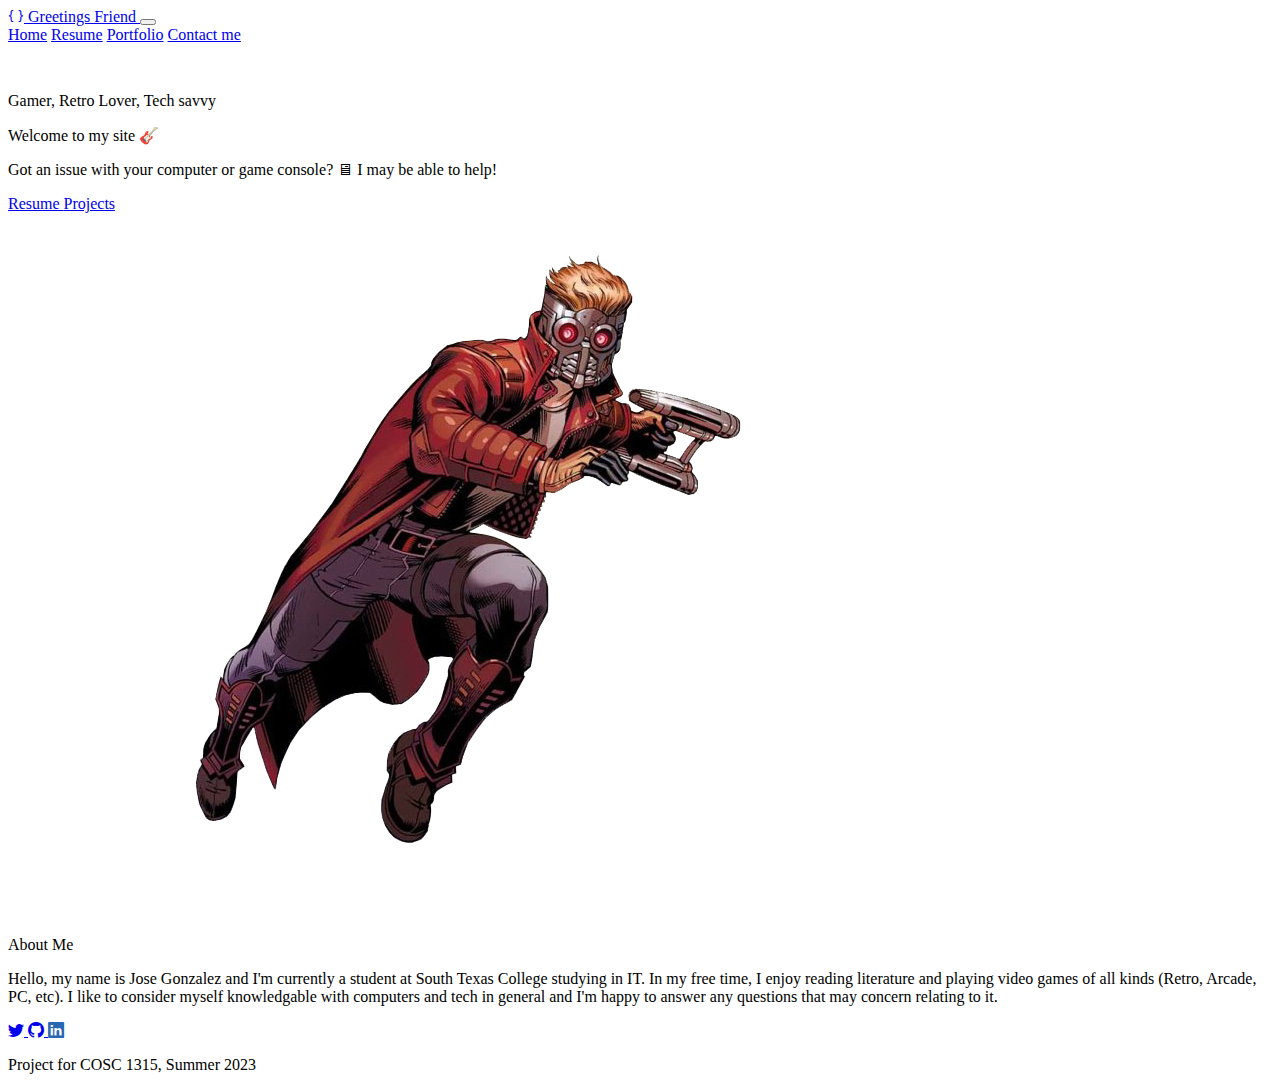
<file: index.html>
<!DOCTYPE html>
<html lang="en" data-bs-theme="dark">

<head>
    <meta charset="UTF-8">
    <meta name="viewport" content="width=device-width, initial-scale=1.0">
    <title>Jose Gonzalez</title>
    <link href="https://cdn.jsdelivr.net/npm/bootstrap@5.3.0/dist/css/bootstrap.min.css">
    <link rel="stylesheet" href="https://cdn.jsdelivr.net/npm/bootstrap-icons@1.10.5/font/bootstrap-icons.css">
    <link href="https://cdn.jsdelivr.net/npm/bootstrap@5.3.0/dist/css/bootstrap.min.css" rel="stylesheet"
        integrity="sha384-9ndCyUaIbzAi2FUVXJi0CjmCapSmO7SnpJef0486qhLnuZ2cdeRhO02iuK6FUUVM" crossorigin="anonymous">
    <script src="https://cdn.jsdelivr.net/npm/bootstrap@5.3.0/dist/js/bootstrap.bundle.min.js"
        integrity="sha384-geWF76RCwLtnZ8qwWowPQNguL3RmwHVBC9FhGdlKrxdiJJigb/j/68SIy3Te4Bkz"
        crossorigin="anonymous"></script>
    <link rel="stylesheet" href="style.css">
</head>

<body>
    <header>
        <nav class="navbar navbar-expand-lg bg-info-subtle py-4">
            <div class="container-fluid">
                <a class="navbar-brand" href="#">
                    <i class="bi bi-braces text-danger"></i>
                    Greetings Friend
                </a>
                <button class="navbar-toggler" type="button" data-bs-toggle="collapse"
                    data-bs-target="#navbarNavAltMarkup" aria-controls="navbarNavAltMarkup" aria-expanded="false"
                    aria-label="Toggle navigation">
                    <span class="navbar-toggler-icon"></span>
                </button>
                <div class="collapse navbar-collapse" id="navbarNavAltMarkup">
                    <div class="navbar-nav ms-auto">
                        <a class="nav-link active" aria-current="page" href="#">Home</a>
                        <a class="nav-link " href="/resume.html">Resume</a>
                        <a class="nav-link " href="/portfolio.html">Portfolio</a>
                        <a class="nav-link " href="/contact.html">Contact me</a>
                    </div>
                </div>
            </div>
        </nav>
    </header>
    <main>
        <section class="hero container row mx-auto gap-5 d-flex justify-content-center align-items-center">
            <div class="hero-texc col-lg-5 text-center d-flex flex-column gap-3">
                <p class="text-uppercase"> Gamer, Retro Lover, Tech savvy
                    <div class="mb-5">
                <p class="lead fs-1 fw-lighter"> Welcome to my site 🎸</p>
                <p class="lead fs-1">Got an issue with your computer or game console? 🖥 I may be able to help!  </p>
            </div class="d-flex justify-content-center gap-5">
            <a href="/resume.html" class="btn btn-danger text-tertieary fw-bold btn-lg px-5 py-3">
                Resume
            </a>
            <a href="/portfolio.html" class="btn btn-outline-warning btn-lg fw-bold px-5 py-3">
                Projects
            </a>
            </div>
            </div>
            <div class="hero-image col-lg-4  bg-opacity-30">
                <img class="image-fluid" src="starlord.png" alt="profile image">
            </div>
        </section>
        <section class="about bg-info-subtle">
            <div class="container py-5 text-center">
                <p class="display-1">About Me</p>
                <p class="about-text lead">Hello, my name is Jose Gonzalez and I'm currently a student at South Texas College studying in IT. In my free time, I enjoy reading literature and playing video games of all kinds (Retro, Arcade, PC, etc). I like to consider myself knowledgable with computers and tech in general and I'm happy to answer any questions that may concern relating to it.</p>
            </div>
            <div class="fs-1 d-flex justify-content-center gap-4">
            <a href="http://twitter.com">
                <i class="bi bi-twitter"></i>
            </a>

            <a href="https://github.com/Jgonz705">
                <i class="bi bi-github text-white"></i>
            </a>

            <a href="https://www.linkedin.com/">
                <i class="bi bi-linkedin" style="color: #2867B2;"></i>
            </a>

                </div>
            </div>
        </section>
    </main>
    <footer>
        <nav class="py-5 container-expanded bg-light-subtle">
<p class="text-center">
Project for COSC 1315, Summer 2023
</p>
        </nav>
    </footer>
    <script src="https://cdn.jsdelivr.net/npm/@popperjs/core@2.10.2/dist/umd/popper.min.js"
        integrity="sha384-7+zCNj/IqJ95wo16oMtfsKbZ9ccEh31eOz1HGyDuCQ6wgnyJNSYdrPa03rtR1zdB"
        crossorigin="anonymous"></script>
    <script src="https://cdn.jsdelivr.net/npm/bootstrap@5.1.3/dist/js/bootstrap.min.js"
        integrity="sha384-QJHtvGhmr9XOIpI6YVutG+2QOK9T+ZnN4kzFN1RtK3zEFEIsxhlmWl5/YESvpZ13"
        crossorigin="anonymous"></script>
</body>

</html>
</file>
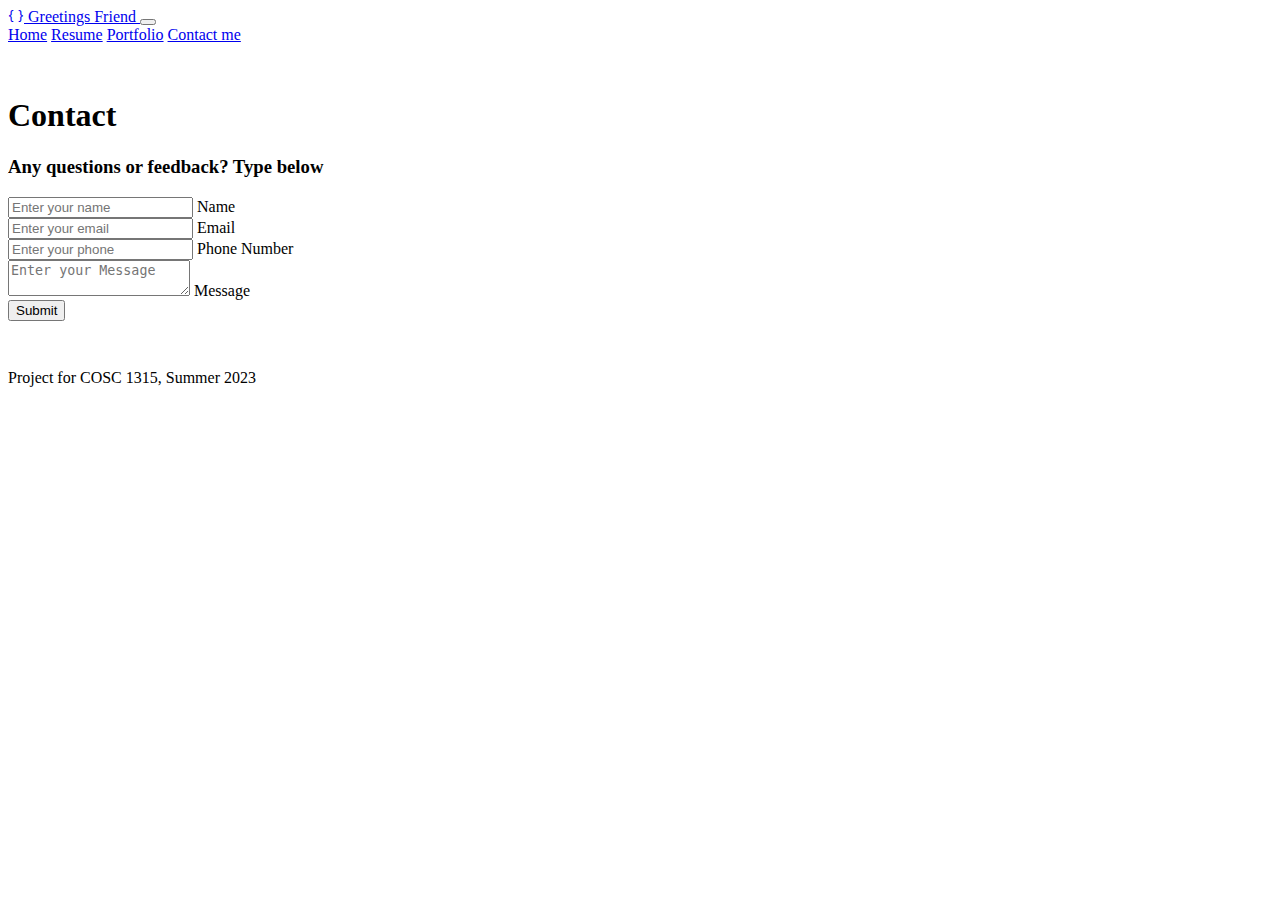
<file: contact.html>
<!DOCTYPE html>
<html lang="en" data-bs-theme="dark">

<head>
    <meta charset="UTF-8">
    <meta name="viewport" content="width=device-width, initial-scale=1.0">
    <title>Jose Gonzalez</title>
    <link href="https://cdn.jsdelivr.net/npm/bootstrap@5.3.0/dist/css/bootstrap.min.css">
    <link rel="stylesheet" href="https://cdn.jsdelivr.net/npm/bootstrap-icons@1.10.5/font/bootstrap-icons.css">
    <link href="https://cdn.jsdelivr.net/npm/bootstrap@5.3.0/dist/css/bootstrap.min.css" rel="stylesheet"
        integrity="sha384-9ndCyUaIbzAi2FUVXJi0CjmCapSmO7SnpJef0486qhLnuZ2cdeRhO02iuK6FUUVM" crossorigin="anonymous">
    <script src="https://cdn.jsdelivr.net/npm/bootstrap@5.3.0/dist/js/bootstrap.bundle.min.js"
        integrity="sha384-geWF76RCwLtnZ8qwWowPQNguL3RmwHVBC9FhGdlKrxdiJJigb/j/68SIy3Te4Bkz"
        crossorigin="anonymous"></script>
    <link rel="stylesheet" href="style.css">
</head>

<body>
    <header>
        <nav class="navbar navbar-expand-lg bg-info-subtle py-4">
            <div class="container-fluid">
                <a class="navbar-brand" href="/index.html">
                    <i class="bi bi-braces text-danger"></i>
                    Greetings Friend
                </a>
                <button class="navbar-toggler" type="button" data-bs-toggle="collapse"
                    data-bs-target="#navbarNavAltMarkup" aria-controls="navbarNavAltMarkup" aria-expanded="false"
                    aria-label="Toggle navigation">
                    <span class="navbar-toggler-icon"></span>
                </button>
                <div class="collapse navbar-collapse" id="navbarNavAltMarkup">
                    <div class="navbar-nav ms-auto">
                        <a class="nav-link" aria-current="page" href="/index.html">Home</a>
                        <a class="nav-link" href="/resume.html">Resume</a>
                        <a class="nav-link" href="/portfolio.html">Portfolio</a>
                        <a class="nav-link active" href="/contact.html">Contact me</a>
                    </div>
                </div>
            </div>
        </nav>
    </header>
    <main>
        <section class="portfolio container row mx-auto gap-5">
            <div class="row">
                <div class="col col-md 10 col-lg-8 col-xl-7 mx-auto">
                <h1 class="display-1 text-center mb-3">Contact</h1>
                <h3 class="display-6 text-center mb-5">Any questions or feedback? Type below</h3>
                <div class="row gx-5 justify-content-center">
                    <form class="d-flex flex-column gap-4">
                        <div class="form-floating">
                            <input id=name class="form-control text-light" type="text" placeholder="Enter your name" required>
                            <label for="name">Name</label>
                        </div>
                        <div class="form-floating">
                            <input id=email class="form-control text-light" type="email" placeholder="Enter your email" required>
                            <label for="name">Email</label>
                        </div>
                        <div class="form-floating">
                            <input id=phone class="form-control text-light" type="tel" placeholder="Enter your phone" >
                            <label for="name">Phone Number</label>
                        </div>
                        <div class="form-floating">
                            <textarea id="message" class="form-control text-light h-100" type="tel"placeholder="Enter your Message" required></textarea>
                            <label for="message">Message</label>
                        </div>
                        <button class="btn btn-danger btn-lg">Submit</button>
                    </form>
                    </div>
                </div>
            </div>
            </div>
        </section>
    </main>
    <footer>
        <nav class="py-5 container-expanded bg-light-subtle">
            <p class="text-center">
                Project for COSC 1315, Summer 2023
            </p>
        </nav>
    </footer>
</file>
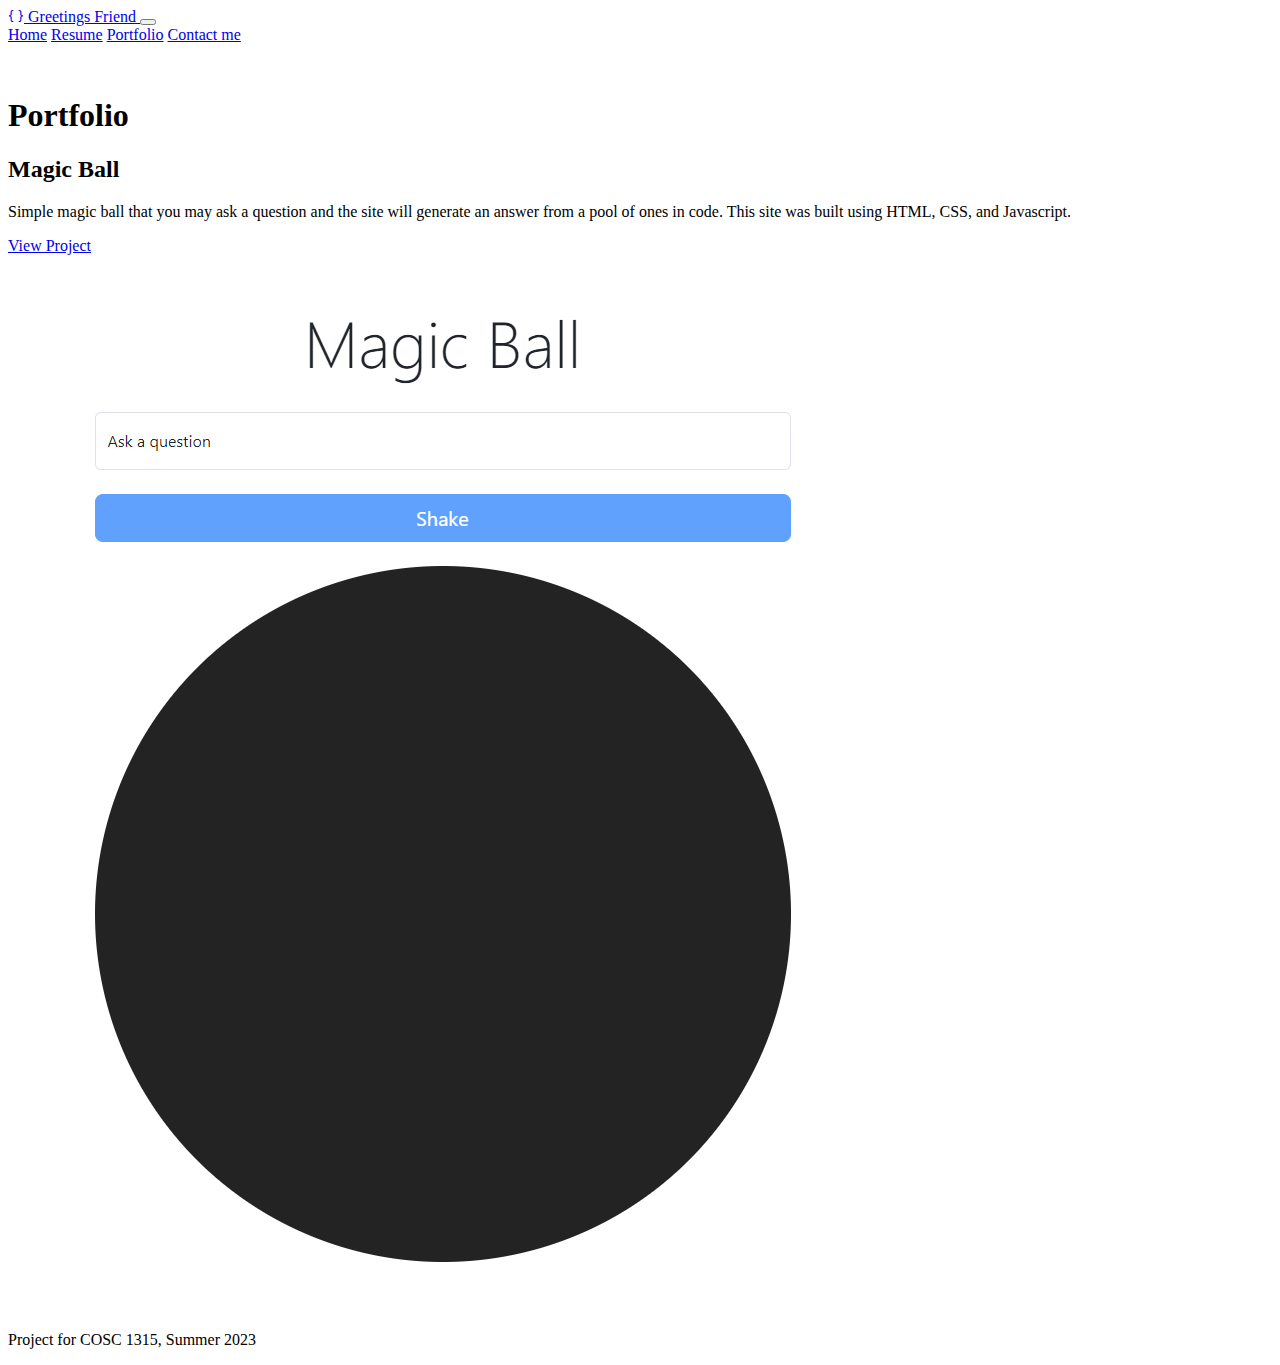
<file: portfolio.html>
<!DOCTYPE html>
<html lang="en" data-bs-theme="dark">

<head>
    <meta charset="UTF-8">
    <meta name="viewport" content="width=device-width, initial-scale=1.0">
    <title>Jose Gonzalez</title>
    <link href="https://cdn.jsdelivr.net/npm/bootstrap@5.3.0/dist/css/bootstrap.min.css">
    <link rel="stylesheet" href="https://cdn.jsdelivr.net/npm/bootstrap-icons@1.10.5/font/bootstrap-icons.css">
    <link href="https://cdn.jsdelivr.net/npm/bootstrap@5.3.0/dist/css/bootstrap.min.css" rel="stylesheet"
        integrity="sha384-9ndCyUaIbzAi2FUVXJi0CjmCapSmO7SnpJef0486qhLnuZ2cdeRhO02iuK6FUUVM" crossorigin="anonymous">
    <script src="https://cdn.jsdelivr.net/npm/bootstrap@5.3.0/dist/js/bootstrap.bundle.min.js"
        integrity="sha384-geWF76RCwLtnZ8qwWowPQNguL3RmwHVBC9FhGdlKrxdiJJigb/j/68SIy3Te4Bkz"
        crossorigin="anonymous"></script>
    <link rel="stylesheet" href="style.css">
</head>

<body>
    <header>
        <nav class="navbar navbar-expand-lg bg-info-subtle py-4">
            <div class="container-fluid">
                <a class="navbar-brand" href="/index.html">
                    <i class="bi bi-braces text-danger"></i>
                    Greetings Friend
                </a>
                <button class="navbar-toggler" type="button" data-bs-toggle="collapse"
                    data-bs-target="#navbarNavAltMarkup" aria-controls="navbarNavAltMarkup" aria-expanded="false"
                    aria-label="Toggle navigation">
                    <span class="navbar-toggler-icon"></span>
                </button>
                <div class="collapse navbar-collapse" id="navbarNavAltMarkup">
                    <div class="navbar-nav ms-auto">
                        <a class="nav-link" aria-current="page" href="/index.html">Home</a>
                        <a class="nav-link" href="/resume.html">Resume</a>
                        <a class="nav-link active" href="/portfolio.html">Portfolio</a>
                        <a class="nav-link" href="/contact.html">Contact me</a>
                    </div>
                </div>
            </div>
        </nav>
    </header>
    <main>
        <main class="portfolio container row mx-auto gap-5 d-flex justify-content-center align-items-center">
            <h1 class="display-1 text-center">Portfolio</h1>
            <section class="row gx-5 justify-content-center">
            <div class="col-lg-11 col-xl-9 col-xxl-8">
                <div class="card overflow-hidden shadow rounded-4 border-0 mb-5">
                    <div class="class-body p-0">
                    <div class="row align-items-center">
                        <div class="row align-items-center">
                            <div class="col p-5">
                                <h2 class="fw-bolder">Magic Ball</h2>
                                <p class="text-muted">Simple magic ball that you may ask a question and the site will generate an answer from a pool of ones in code. This site was built using HTML, CSS, and Javascript.</p>
                                <a class="btn btn-warning" href="https://jgonz705.github.io/magic-ball/">View Project</a>
                                </div>
                                <img class="col-lg-6 rounded mx-auto d-none d-lg-block" src="magic-ball.png">
                            </div>
                            </div>
                            </div>
                            </div>
                            </div>
                        </section>
                    </main>
                    <footer>
                        <nav class="py-5 container-expanded bg-light-subtle">
                <p class="text-center">
                Project for COSC 1315, Summer 2023
                </p>
                        </nav>
                    </footer>
</file>
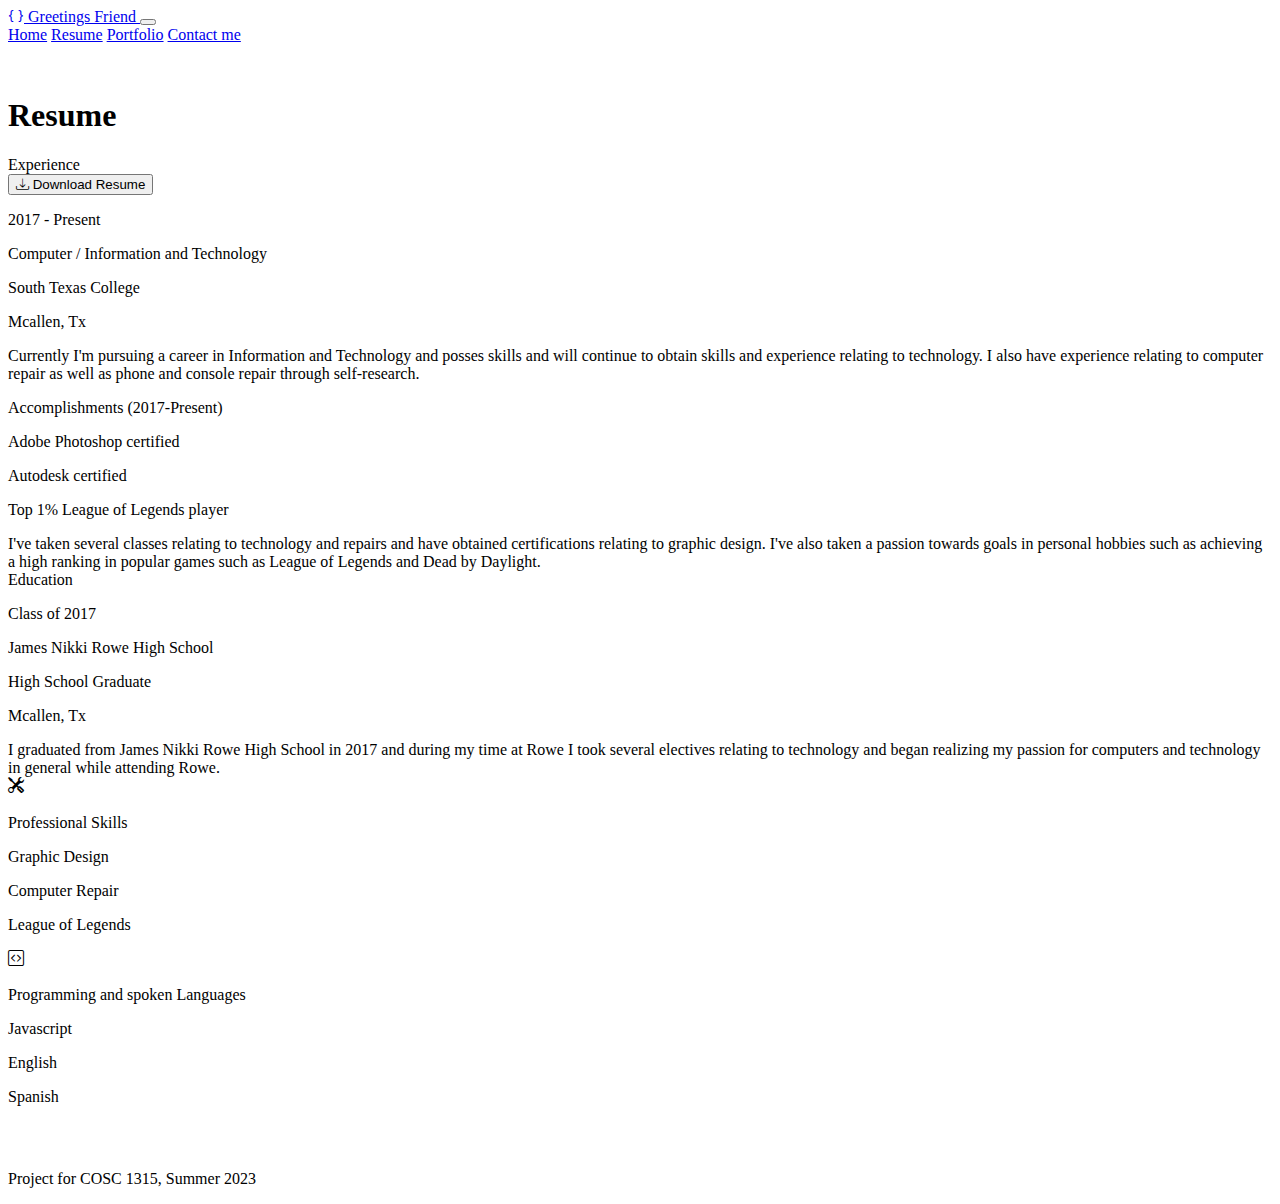
<file: resume.html>
<!DOCTYPE html>
<html lang="en" data-bs-theme="dark">

<head>
    <meta charset="UTF-8">
    <meta name="viewport" content="width=device-width, initial-scale=1.0">
    <title>Jose Gonzalez</title>
    <link href="https://cdn.jsdelivr.net/npm/bootstrap@5.3.0/dist/css/bootstrap.min.css">
    <link rel="stylesheet" href="https://cdn.jsdelivr.net/npm/bootstrap-icons@1.10.5/font/bootstrap-icons.css">
    <link href="https://cdn.jsdelivr.net/npm/bootstrap@5.3.0/dist/css/bootstrap.min.css" rel="stylesheet"
        integrity="sha384-9ndCyUaIbzAi2FUVXJi0CjmCapSmO7SnpJef0486qhLnuZ2cdeRhO02iuK6FUUVM" crossorigin="anonymous">
    <script src="https://cdn.jsdelivr.net/npm/bootstrap@5.3.0/dist/js/bootstrap.bundle.min.js"
        integrity="sha384-geWF76RCwLtnZ8qwWowPQNguL3RmwHVBC9FhGdlKrxdiJJigb/j/68SIy3Te4Bkz"
        crossorigin="anonymous"></script>
    <link rel="stylesheet" href="style.css">
</head>

<body>
    <header>
        <nav class="navbar navbar-expand-lg bg-info-subtle py-4">
            <div class="container-fluid">
                <a class="navbar-brand" href="/index.html">
                    <i class="bi bi-braces text-danger"></i>
                    Greetings Friend
                </a>
                <button class="navbar-toggler" type="button" data-bs-toggle="collapse"
                    data-bs-target="#navbarNavAltMarkup" aria-controls="navbarNavAltMarkup" aria-expanded="false"
                    aria-label="Toggle navigation">
                    <span class="navbar-toggler-icon"></span>
                </button>
                <div class="collapse navbar-collapse" id="navbarNavAltMarkup">
                    <div class="navbar-nav ms-auto">
                        <a class="nav-link" aria-current="page" href="/index.html">Home</a>
                        <a class="nav-link active" href="/resume.html">Resume</a>
                        <a class="nav-link" href="/portfolio.html">Portfolio</a>
                        <a class="nav-link" href="/contact.html">Contact me</a>
                    </div>
                </div>
            </div>
        </nav>
    </header>
    <main>
        <section class="hero container row mx-auto gap-5 d-flex justify-content-center align-items-center">
            <h1 class="display-1 text-center">Resume</h1>
            <div class="d-flex justify-content-between">
                <div class="area-tile display-4"> Experience</div>
                <a href="resume op.gg.png" download="resume">
                <button class="btn btn-danger text-light-subtle gap-3">
                    <i class="bi bi-download"></i>
                    Download Resume
                </button>
                </a>
            </div>
                <div class="card shadow border-0 rounded bg-light-subtle">
                    <div class="card-body p-4">
                        <div class="row align-items-center gx-5">
                        <div class="col text-center text-lg-start mb-4 mb-lg-0">
                            <div class="bg-primary-subtle p-4 rounded">
                            <p class="text-danger fw-bold mb-2 text-center">2017 - Present</p>
                            <p class="small-fw-bold text-center"> Computer / Information and Technology</p>
                            <p class="small text-center"> South Texas College</p>
                            <p class="small text-center"> Mcallen, Tx</p>
                        </div>
                        </div>
                        <div class="col-8 fs-5">Currently I'm pursuing a career in Information and Technology and posses skills and will continue to obtain skills and experience relating to technology. I also have experience relating to computer repair as well as phone and console repair through self-research. </div>
                        </div>
                        </div>
            </div>
            <div class="card shadow border-0 rounded bg-light-subtle">
                <div class="card-body p-4">
                    <div class="row align-items-center gx-5">
                    <div class="col text-center text-lg-start mb-4 mb-lg-0">
                        <div class="bg-primary-subtle p-4 rounded">
                        <p class="text-danger fw-bold mb-2 text-center">Accomplishments (2017-Present)</p>
                        <p class="small-fw-bold text-center"> Adobe Photoshop certified</p>
                        <p class="small text-center"> Autodesk certified</p>
                        <p class="small text-center"> Top 1% League of Legends player</p>
                    </div>
                    </div>
                    <div class="col-8 fs-5"> I've taken several classes relating to technology and repairs and have obtained certifications relating to graphic design. I've also taken a passion towards goals in personal hobbies such as achieving a high ranking in popular games such as League of Legends and Dead by Daylight.</div>
                    </div>
                    </div>
        </div>
        <div class="d-flex justify-content-between">
            <div class="area-tile display-4">Education</div>
            </div>
            <div class="card shadow border-0 rounded bg-primary-subtle">
                <div class="card-body p-4">
                    <div class="row align-items-center gx-5">
                    <div class="col text-center text-lg-start mb-4 mb-lg-0">
                        <div class="bg-light-subtle p-4 rounded">
                        <p class="text-danger fw-bold mb-2 text-center">Class of 2017</p>
                        <p class="fw-bold text-center"> James Nikki Rowe High School</p>
                        <p class="fst-italic text-center"> High School Graduate </p>
                        <p class="fst-italic text-center"> Mcallen, Tx</p>
                    </div>
                    </div>
                    <div class="col-8 fs-5"> I graduated from James Nikki Rowe High School in 2017 and during my time at Rowe I took several electives relating to technology and began realizing my passion for computers and technology in general while attending Rowe.  </div>
                    </div>
                    </div>
        </div>
        <div class="card mt-5 bg-light-subtle shadow border-0 rounded">
            <div class="card-body p-4">
                <div class="skills">
                    <div class="mb-4 skills-title d-flex align-items-center gap-2">
                    <i class="bi bi-tools display-6"></i>
                    <h3 class="mb-0 display-5 fw-bold"></h3>Professional Skills</h3>
                    </div>
                    <div class="row row-cols-1 row-cols-md-3">
                        <div class="col mb-4">
                            <p class="bg-primary-subtle rounded px-5 py-3 text-center text-warning">
                                Graphic Design
                            </p>
                    </div>
                    <div class="col mb-4">
                        <p class="bg-primary-subtle rounded px-5 py-3 text-center text-warning">
                            Computer Repair
                        </p>
                </div>
                <div class="col mb-4">
                    <p class="bg-primary-subtle rounded px-5 py-3 text-center text-warning">
                        League of Legends 
                    </p>
            </div>
    </div>
    <div class="mb-4 skills-title d-flex align-items-center gap-2">
        <i class="bi bi-code-square display-6"></i>
        <h3 class="mb-0 display-5 fw-bold"></h3>Programming and spoken Languages</h3>
        </div>
        <div class="row row-cols-1 row-cols-md-3">
            <div class="col mb-4">
                <p class="bg-dark rounded px-5 py-3 text-center text-light-emphasis">
                    Javascript
                </p>
        </div>
        <div class="col mb-4">
            <p class="bg-dark rounded px-5 py-3 text-center text-light-emphasis">
                English
            </p>
    </div>
    <div class="col mb-4">
            <p class="bg-dark rounded px-5 py-3 text-center text-light-emphasis">
                Spanish
            </p>

</div>
</div>
                    </div>
                    <div class="languages">

                        </div>
                        </div>
                        </div>
        </section>
    </main>
    <footer class="bg-light-subtle">
        <nav class="py-5 container">
            <p class="text-center">
                Project for COSC 1315, Summer 2023
            </p>
        </nav>
    </footer>
    <script src="https://cdn.jsdelivr.net/npm/@popperjs/core@2.10.2/dist/umd/popper.min.js"
        integrity="sha384-7+zCNj/IqJ95wo16oMtfsKbZ9ccEh31eOz1HGyDuCQ6wgnyJNSYdrPa03rtR1zdB"
        crossorigin="anonymous"></script>
    <script src="https://cdn.jsdelivr.net/npm/bootstrap@5.1.3/dist/js/bootstrap.min.js"
        integrity="sha384-QJHtvGhmr9XOIpI6YVutG+2QOK9T+ZnN4kzFN1RtK3zEFEIsxhlmWl5/YESvpZ13"
        crossorigin="anonymous"></script>
</body>

</html>
</file>
<file: style.css>
.hero, .portfolio {
    padding-block:  32px;
}

.about > .container > .about-text {
font size: 1rem;
}

input:focus:required:invalid {
    border: 2px solid red;
}
</file>
